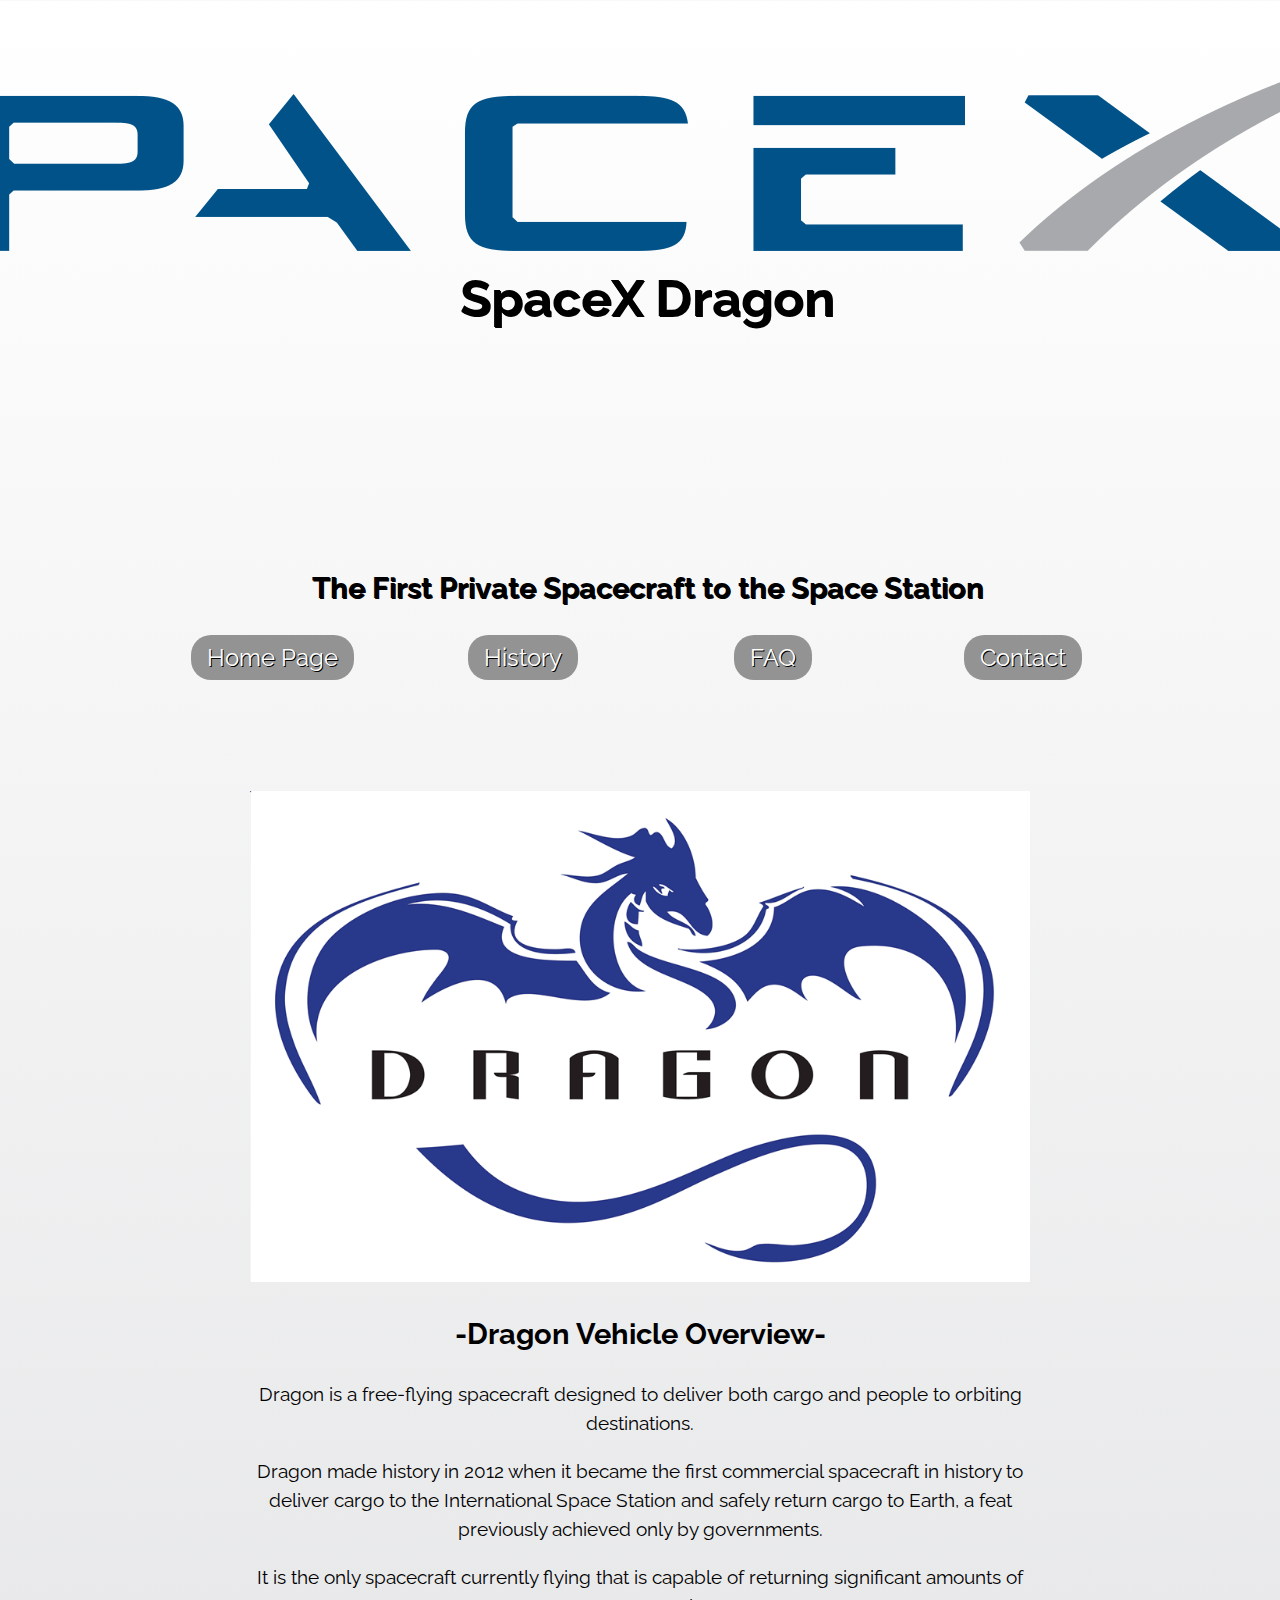
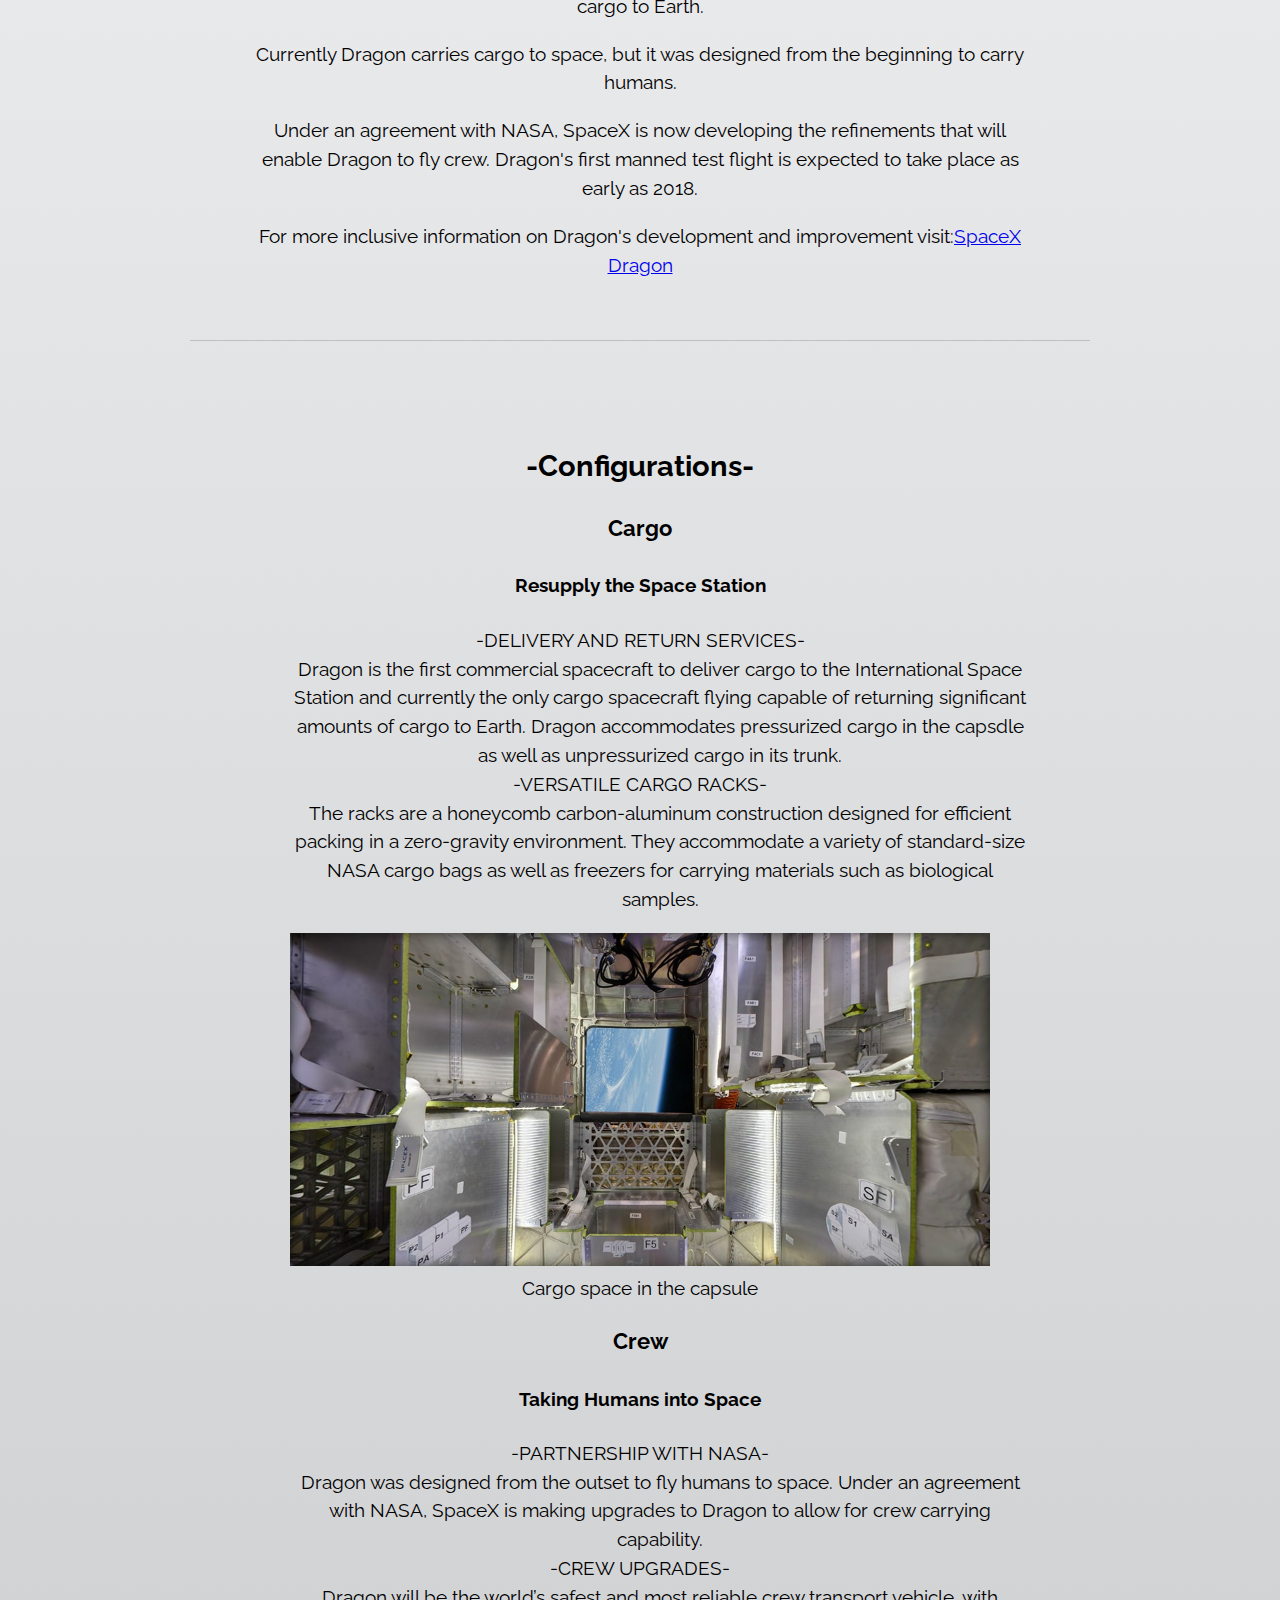
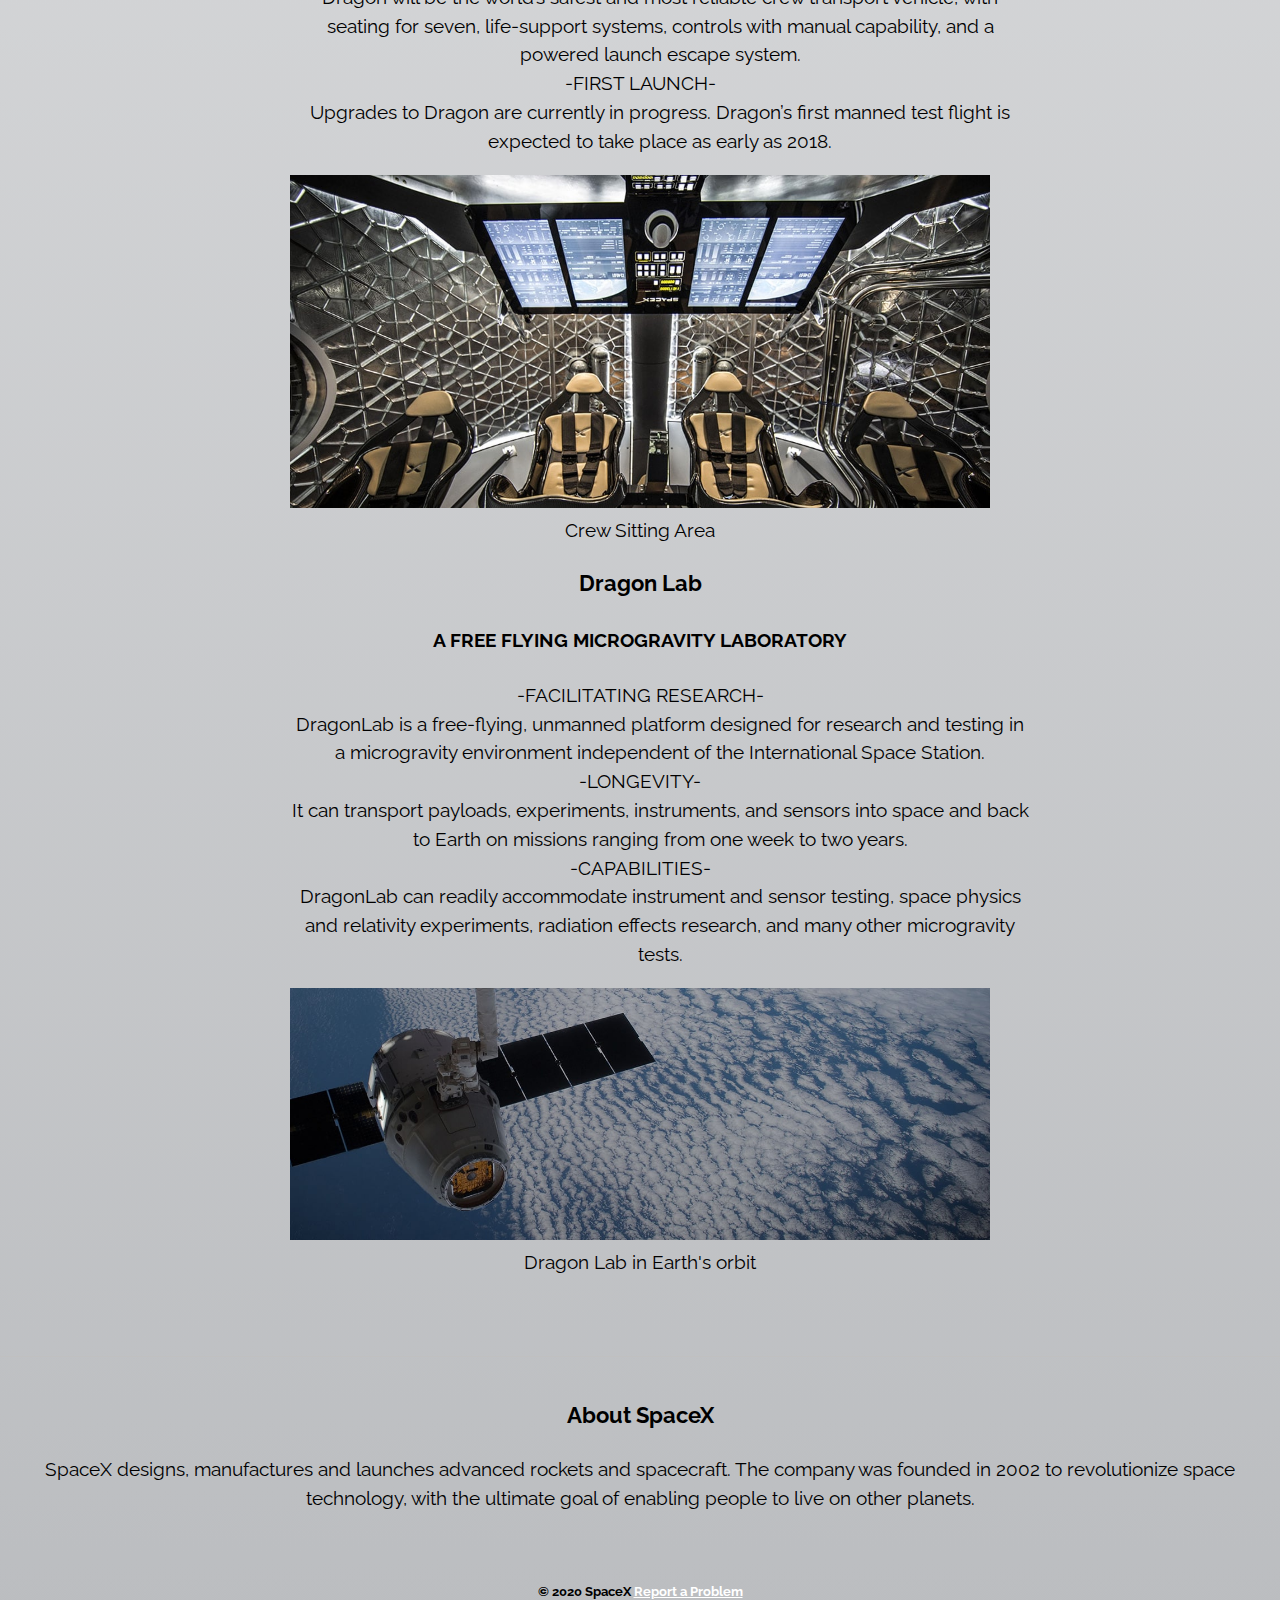
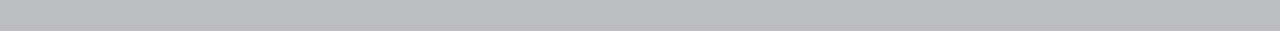
<file: dragon-v2/index.html>
<!DOCTYPE html>
<html lang="en">

<head>
  <title>SpaceX Dragon</title>
  <meta charset="UTF-8" />
  <meta name="description" content="SpaceX designs, manufactures and launches advanced rockets and spacecraft. Space, Rocket, Launch, Technology, Elon Musk"/>
  <meta name="author" content="Baker Rodgers" />
  <meta name="robots" content="noindex"/>
  <link rel="preconnect" href="https://fonts.gstatic.com">
  <link href="https://fonts.googleapis.com/css2?family=Raleway:wght@300&display=swap" rel="stylesheet">
  <link href="assets/css/style.css" rel="stylesheet"  type="text/css" />
</head>

<body>
  <header class="primary">
    <h1>SpaceX Dragon</h1>
    <h2>The First Private Spacecraft to the Space Station</h2>
    <nav role="navigation">
      <ul>
        <li><a href="index.html">Home Page</a></li>
        <li><a href="history.html">History</a></li>
        <li><a href="faq.html">FAQ</a></li>
        <li><a href="contact.html">Contact</a></li>
      </ul>
    </nav>
  </header>
  <section id="content" class="container">
    <img src="assets/img/dragon-logo.png" alt="Dragon Logo"/>
    <h2>-Dragon Vehicle Overview-</h2>
    <p>Dragon is a free-flying spacecraft designed to deliver both cargo and people to orbiting destinations.</p>
    <p>Dragon made history in 2012 when it became the first commercial spacecraft in history to deliver cargo to the International Space Station and safely return cargo to Earth, a feat previously achieved only by governments.</p>
    <p>It is the only spacecraft currently flying that is capable of returning significant amounts of cargo to Earth.</p>
    <p>Currently Dragon carries cargo to space, but it was designed from the beginning to carry humans. </p>
    <p>Under an agreement with NASA, SpaceX is now developing the refinements that will enable Dragon to fly crew. Dragon's first manned test flight is expected to take place as early as 2018.</p>
    <p>For more inclusive information on Dragon's development and improvement visit:<a href="https://www.spacex.com/vehicles/dragon/">SpaceX Dragon</a></p>
  </section>
  <section id="configs" class="container">
      <h2>-Configurations-</h2>
    <header>
    <h3>Cargo</h3>
    <h4>Resupply the Space Station</h4>
    <dl>
       <dt>-DELIVERY AND RETURN SERVICES-</dt> 
       <dd>Dragon is the first commercial spacecraft to deliver cargo to the International Space Station and currently the only cargo spacecraft flying capable of returning significant amounts of cargo to Earth. Dragon accommodates pressurized cargo in the capsdle as well as unpressurized cargo in its trunk.</dd> 
       <dt>-VERSATILE CARGO RACKS-</dt> 
       <dd>The racks are a honeycomb carbon-aluminum construction designed for efficient packing in a zero-gravity environment. They accommodate a variety of standard-size NASA cargo bags as well as freezers for carrying materials such as biological samples.</dd> 
    </dl>
    </header>
      <header>
        <figure>
          <img src="assets/img/cargo.jpg" alt="Cargo space in the capsule"/>
          <figcaption>Cargo space in the capsule</figcaption>
          </figure>
        <h3>Crew</h3>
        <h4>Taking Humans into Space</h4>
      <dl>
        <dt>-PARTNERSHIP WITH NASA-</dt>
        <dd>Dragon was designed from the outset to fly humans to space. Under an agreement with NASA, SpaceX is making upgrades to Dragon to allow for crew carrying capability.</dd>
        <dt>-CREW UPGRADES-</dt> 
        <dd>Dragon will be the world’s safest and most reliable crew transport vehicle, with seating for seven, life-support systems, controls with manual capability, and a powered launch escape system.</dd> 
        <dt>-FIRST LAUNCH-</dt> 
        <dd>Upgrades to Dragon are currently in progress. Dragon’s first manned test flight is expected to take place as early as 2018.</dd> 
      </dl>
      </header>
      <header>
        <figure>
        <img src="assets/img/crew.jpg" alt="Crew seating" />
          <figcaption>Crew Sitting Area</figcaption>
        </figure>
        <h3>Dragon Lab</h3>
        <h4>A FREE FLYING MICROGRAVITY LABORATORY</h4>
       <dl>
          <dt>-FACILITATING RESEARCH-</dt> 
          <dd>DragonLab is a free-flying, unmanned platform designed for research and testing in a microgravity environment independent of the International Space Station.</dd> 
          <dt>-LONGEVITY-</dt> 
          <dd>It can transport payloads, experiments, instruments, and sensors into space and back to Earth on missions ranging from one week to two years.</dd> 
          <dt>-CAPABILITIES-</dt> 
          <dd>DragonLab can readily accommodate instrument and sensor testing, space physics and relativity experiments, radiation effects research, and many other microgravity tests.</dd> 
       </dl>
       <figure>
          <img src="assets/img/lab.jpg" alt="Dragon Lab" />
          <figcaption>Dragon Lab in Earth's orbit</figcaption>
        </figure>
      </header>
  </section>
  <section id="about" class="continer">
    <h3>About SpaceX</h3>
    <p>SpaceX designs, manufactures and launches advanced rockets and spacecraft. The company was founded in 2002 to revolutionize space technology, with the ultimate goal of enabling people to live on other planets.</p>
  </section>
        
  
  <footer id="colophon">
    <h6>&copy; 2020 SpaceX <a href="cbrodgers@ualr.edu">Report a Problem</a></h6>
  </footer>
</body>

</html>
</file>
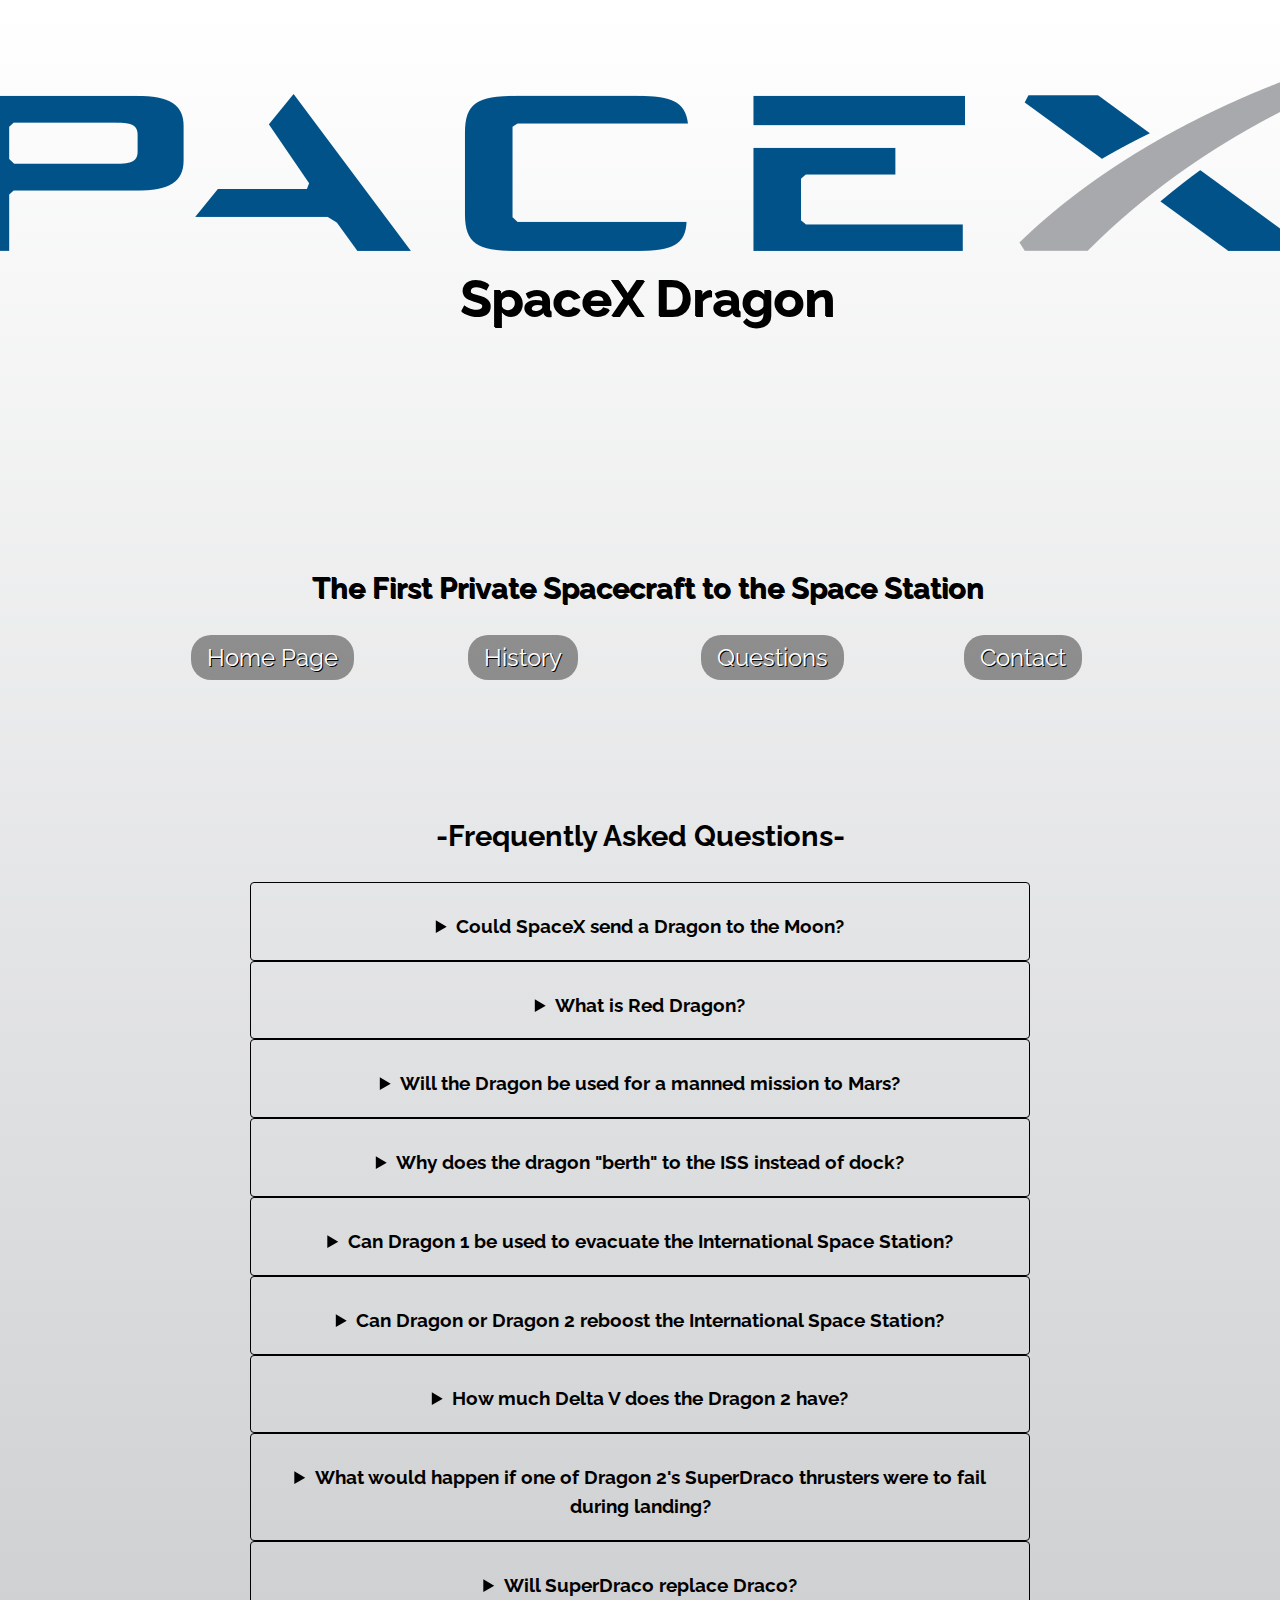
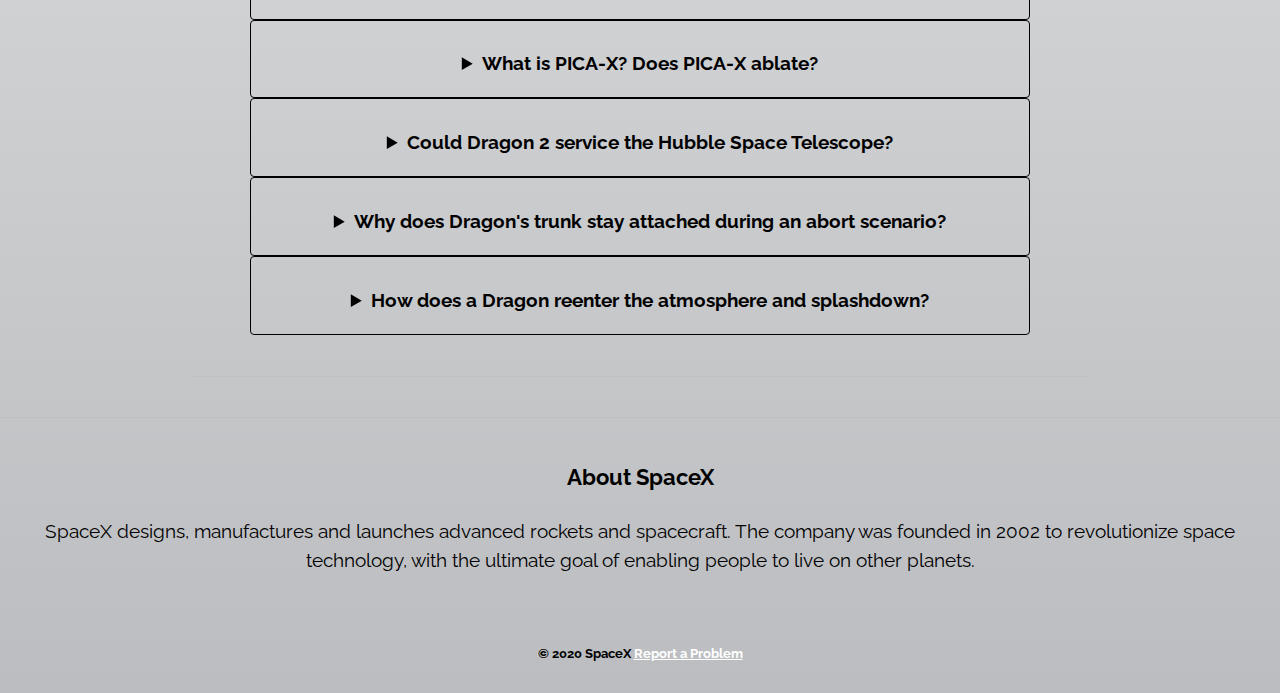
<file: dragon-v2/faq.html>
<!DOCTYPE html>
<html lang="en">

<head>
  <title>SpaceX Dragon</title>
  <meta charset="UTF-8" />
  <meta name="description" content="SpaceX designs, manufactures and launches advanced rockets and spacecraft.Space, Rocket, Launch, Technology, Elon Musk"/>
  <meta name="author" content="Baker Rodgers" />
  <meta name="robots" content="noindex"/>
  <link rel="preconnect" href="https://fonts.gstatic.com">
  <link href="https://fonts.googleapis.com/css2?family=Raleway:wght@300&display=swap" rel="stylesheet">
  <link href="assets/css/style.css" rel="stylesheet"  type="text/css" />
</head>

<body>
  <header class="primary">
    <h1>SpaceX Dragon</h1>
    <h2>The First Private Spacecraft to the Space Station</h2>
    <nav role="navigation">
      <ul>
        <li><a href="index.html">Home Page</a></li>
        <li><a href="history.html">History</a></li>
        <li><a href="faq.html">Questions</a></li>
        <li><a href="contact.html">Contact</a></li>
      </ul>
    </nav>
  </header>
  <section id="content" class="container">
    <h2>-Frequently Asked Questions-</h2>
    <details>
    <summary>Could SpaceX send a Dragon to the Moon?</summary>
    The Dragon could easily be sent to lunar orbit, but would not be able to land. The Falcon Heavy can throw about 16,000 kilograms (when configured to be expendable) on a trans-lunar injection orbit, so it can send a Dragon 2 capsule to the moon with quite a lot of margin. However, in order to land on a surface you need to slow down from orbital velocity, which requires you to change your velocity by a certain amount (which is called your ∆V, literally "change in velocity"). Dragon 2 carries only a small amount of propellant and can only deliver a small amount of ∆V because of that. The exact amount is less than 500m/s, which doesn't come close to the ~1870 m/s needed to land on the moon. It may be possible to do it with two FH launches but that would require additional technology development.
</details>
    <details> 
    <summary>What is Red Dragon?</summary>
    Red Dragon is a proposed NASA/SETI Institute mission to send a modified Dragon capsule atop a Falcon Heavy to the Martian surface. The mission would be an unmanned scientific lander, and the heaviest object ever to be placed on Mars - it alone could carry an additional 2 metric tons of cargo and equipment down to the surface. There have been no official announcements about the mission from SpaceX as the mission design architecture is not managed by them, and there is currently no indication that the project will be funded.
    </details>
    <details> 
    <summary>Will the Dragon be used for a manned mission to Mars?</summary>
    No. Dragon is too cramped, and would need significant improvements in the life support system to last throughout the long journey. Elon Musk himself has stated that Dragon 2 can support seven astronauts for "several days".
    </details>
    <details> 
    <summary>Why does the dragon "berth" to the ISS instead of dock?</summary>
    The current version of Dragon physically cannot dock, and can only berth. This is because it has a Common Berthing Mechanism (CBM) port, and not a NASA Docking System (NDS) port. The advantage of the CBM is that it's 50 inch (1270 mm) in diameter, whereas the NDS is only a 800 mm (31.5 inches) wide. The disadvatage of berthing is that it's a tedious process whereby astronauts carefully maneuver the capsule into place using Canadarm, and then physically bolt the CBM ports together. To unberth, the reverse must occur. Docking by contrast is autonomous, and much faster in both directions.
    </details>
    <details> 
    <summary>Can Dragon 1 be used to evacuate the International Space Station?</summary>
    The Dragon 1 would make a very poor lifeboat for the ISS. The CRS Dragon does not dock, instead it "berths" to the ISS - this is not automated/machine controlled. Berthing is a tedious process whereby astronauts carefully maneuver the capsule into place using Canadarm, and then physically bolt the CBM ports together. To unberth, the reverse must occur. It is a very slow process; far too slow for a quick escape. There are two Soyuzes attached to Station that are always there and ready to at a moments notice, so it is difficult to imagine a scenario where you'd have to use Dragon as a escape pod... In addition, on top of providing a slow evacuation, the Dragon is only there a month at a time, once every ~6 months or so, has no seats, and is likely to be (at least partially) filled with cargo.
    </details>
    <details> 
    <summary>Can Dragon or Dragon 2 reboost the International Space Station?</summary>
    In all likelihood, no. There are lots of reasons why this would not work: Dragon does not carry enough fuel to reboost the station, the SuperDraco engines are far too powerful, the docking ports Dragon use are incapable of handling the force, the Dragon would not be firing through the station's center of mass, and the Dragon does not have the necessary connections to provide station Guidance, Navigation, & Control. Current solutions to reboosting work perfectly fine. Using Dragon would be too complicated and requires too much effort, whereas current solutions of reboosting the ISS are perfectly capable of doing so without modification.
    </details>
    <details> 
    <summary>How much Delta V does the Dragon 2 have?</summary>
    According to Hans Koenigsmann at the Dragon Pad Abort press conference, the Dragon 2 weighs 21000 lbs (9525 kg), 3500 lbs (1588 kg) of which is propellant. Assuming the SuperDracos have an specific impulse of 235 s, that means the total delta-v of the Dragon 2 is 420 m/s.
    </details>
    <details> 
    <summary>What would happen if one of Dragon 2's SuperDraco thrusters were to fail during landing?</summary>
    Dragon 2 can lose up to two of its eight SuperDraco thrusters without any problems. The engines will be test-fired at a certain height to check everything as it descends towards landing, should there be a problem parachutes will be deployed, and the craft will splash down in the Atlantic Ocean. There is no chance of a parachute landing on land in this case because the thrusters are required to actively control the vehicle to make sure it descends over land.
    </details>
    <details> 
    <summary>Will SuperDraco replace Draco?</summary>
    No they won't, as they are designed for entirely different applications. Draco engines have a thrust of 400 N and are used for in-orbit manouvering, orbit adjustments, fine guidance, orientation, and deorbiting. SuperDraco engines put out 73,000 N of thrust, that makes them 182.5 times more powerful. In fact, a single SuperDraco engine is more powerful than the Kestrel upper stage engine of Falcon 1. Firing these in proximity to the ISS would likely obliterate the station.
Even though they can throttle down to 20% (making them merely 36.5 times as powerful as a Draco), to maintain a steady attitude, you'd likely have to fire at least another engine on the opposite side simultaneously.
    </details>
    <details> 
    <summary>What is PICA-X? Does PICA-X ablate?</summary>
    PICA stands for 'Phenolic Impregnated Carbon Ablator', and yes it does. It was the material used to coat the Stardust capsule that returned to Earth from interplanetary velocities in 2006, and was patented by NASA in the 1990's for use on the mission as no other heatshield material would be able to withstand the extreme heat and speeds that the mission heatshield would be required to handle (70% faster than the Space Shuttle, faster than Apollo). Ablative heatshields work by allowing small amounts of the heatshield material to evaporate in the extreme heat of reentry, which counter-intuitively protects the heatshield structure and capsule by directing the heat into the evaporated material, rather than the heatshield proper.
SpaceX improved on this heatshield design by producing PICA-X, which is both easier and cheaper to manufacture, and also ablates less significantly, allowing for more reuse. PICA-X versions 1 & 2 have been used on Dragon CRS missions to the ISS. Dragon 2 employs PICA-X version 3, which ablates even less. Because of the PICA heritage, SpaceX claim a capsule equipped with PICA-X can be reused from Lunar or Martian velocities "dozens of times" before requiring replacement.
    </details>
    <details> 
    <summary>Could Dragon 2 service the Hubble Space Telescope?</summary>
    Technically, yes. But economically, it isn't feasible. The problem of the absence of an airlock can be solved by simply venting the entire cabin. That's how it was done in Gemini and Apollo. But in reality, it's not practical. It would be cheaper to build and launch a new Hubble than to design and build the needed extra hardware to now service it. As a bonus, you'd get a lot better telescope as Hubble hardware is fairly ancient by modern standards.
    </details>
    <details> 
    <summary>Why does Dragon's trunk stay attached during an abort scenario?</summary>
    Because the Dragon capsule (and all other capsule-shaped spacecraft) naturally want to fly heatshield-first. This is a good property during reentry, but not so good when you're travelling at Mach 1.5 on top of a rocket and need to abort. The trunk, with its fins and its large aerodynamic surface area behind the center of mass of the vehicle, prevents the Dragon capsule from flipping around immediately after an abort. In the pad abort video, the Dragon capsule flips around immediately after the trunk is separated from the capsule.
    </details>
    <details> 
    <summary>How does a Dragon reenter the atmosphere and splashdown? </summary>
    First: the deorbit phase starts. The Dragon coasts away from the station to prevent damage to the station from its thrusters. Once it has reached a safe distance, it fires its Draco thrusters, each capable of 400 newtons of thrust, in a sequence to ensure the Dragon enters the atmosphere at the correct angle to reenter safely with the least stress on the PICA heat shield. This deorbit burn takes seven minutes to execute.
Second: the reentry phase begins. The Dragon's trunk is jettisoned; it's not designed to withstand the heat and forces of reentry and so burns up and is destroyed in the upper atmosphere. The Dragon then orients itself to point its heatshield forwards, but at a slight angle; since the Dragon is loaded asymmetrically prior to its release from the ISS, the capsule can be rotated along its axis, acting like a weak wing, to adjust its trajectory and fine-tune its landing position.
Third: the landing phase begins. When the Dragon reaches an altitude of 13.7 km, two small parachutes called "drogue chutes" are deployed. These slow down the Dragon capsule and ensure full deployment of the three main parachutes. After the three main parachutes deployed, they slow the Dragon to about 5 m/s at sea level for splashdown. Much like the Apollo capsule, the Dragon is able to land with two parachutes in the event of an anomaly with a third parachute.
    </details>
  </section>



  <section id="about" class="continer">
    <h3>About SpaceX</h3>
    <p>SpaceX designs, manufactures and launches advanced rockets and spacecraft. The company was founded in 2002 to revolutionize space technology, with the ultimate goal of enabling people to live on other planets.</p>
  </section>
        
  
  <footer id="colophon">
    <h6>&copy; 2020 SpaceX <a href="cbrodgers@ualr.edu">Report a Problem</a></h6>
  </footer>
</body>

</html>
</file>
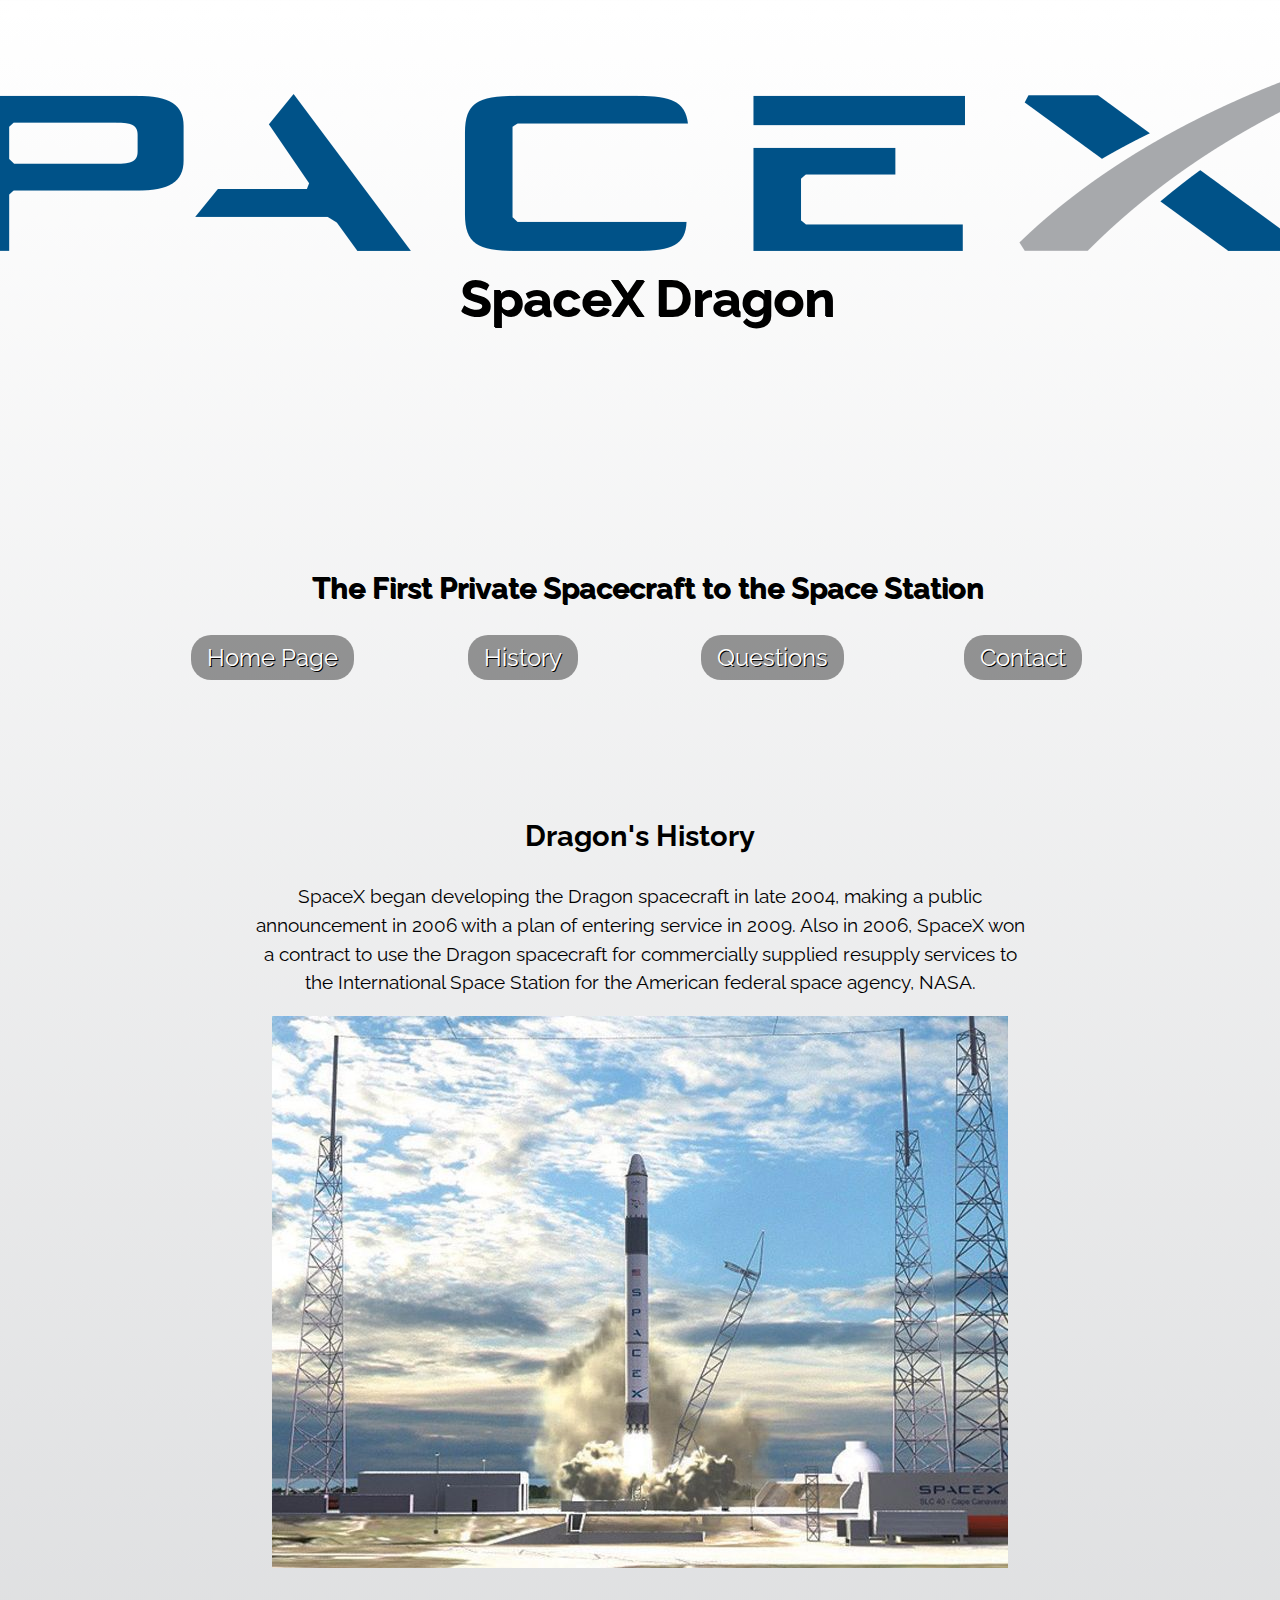
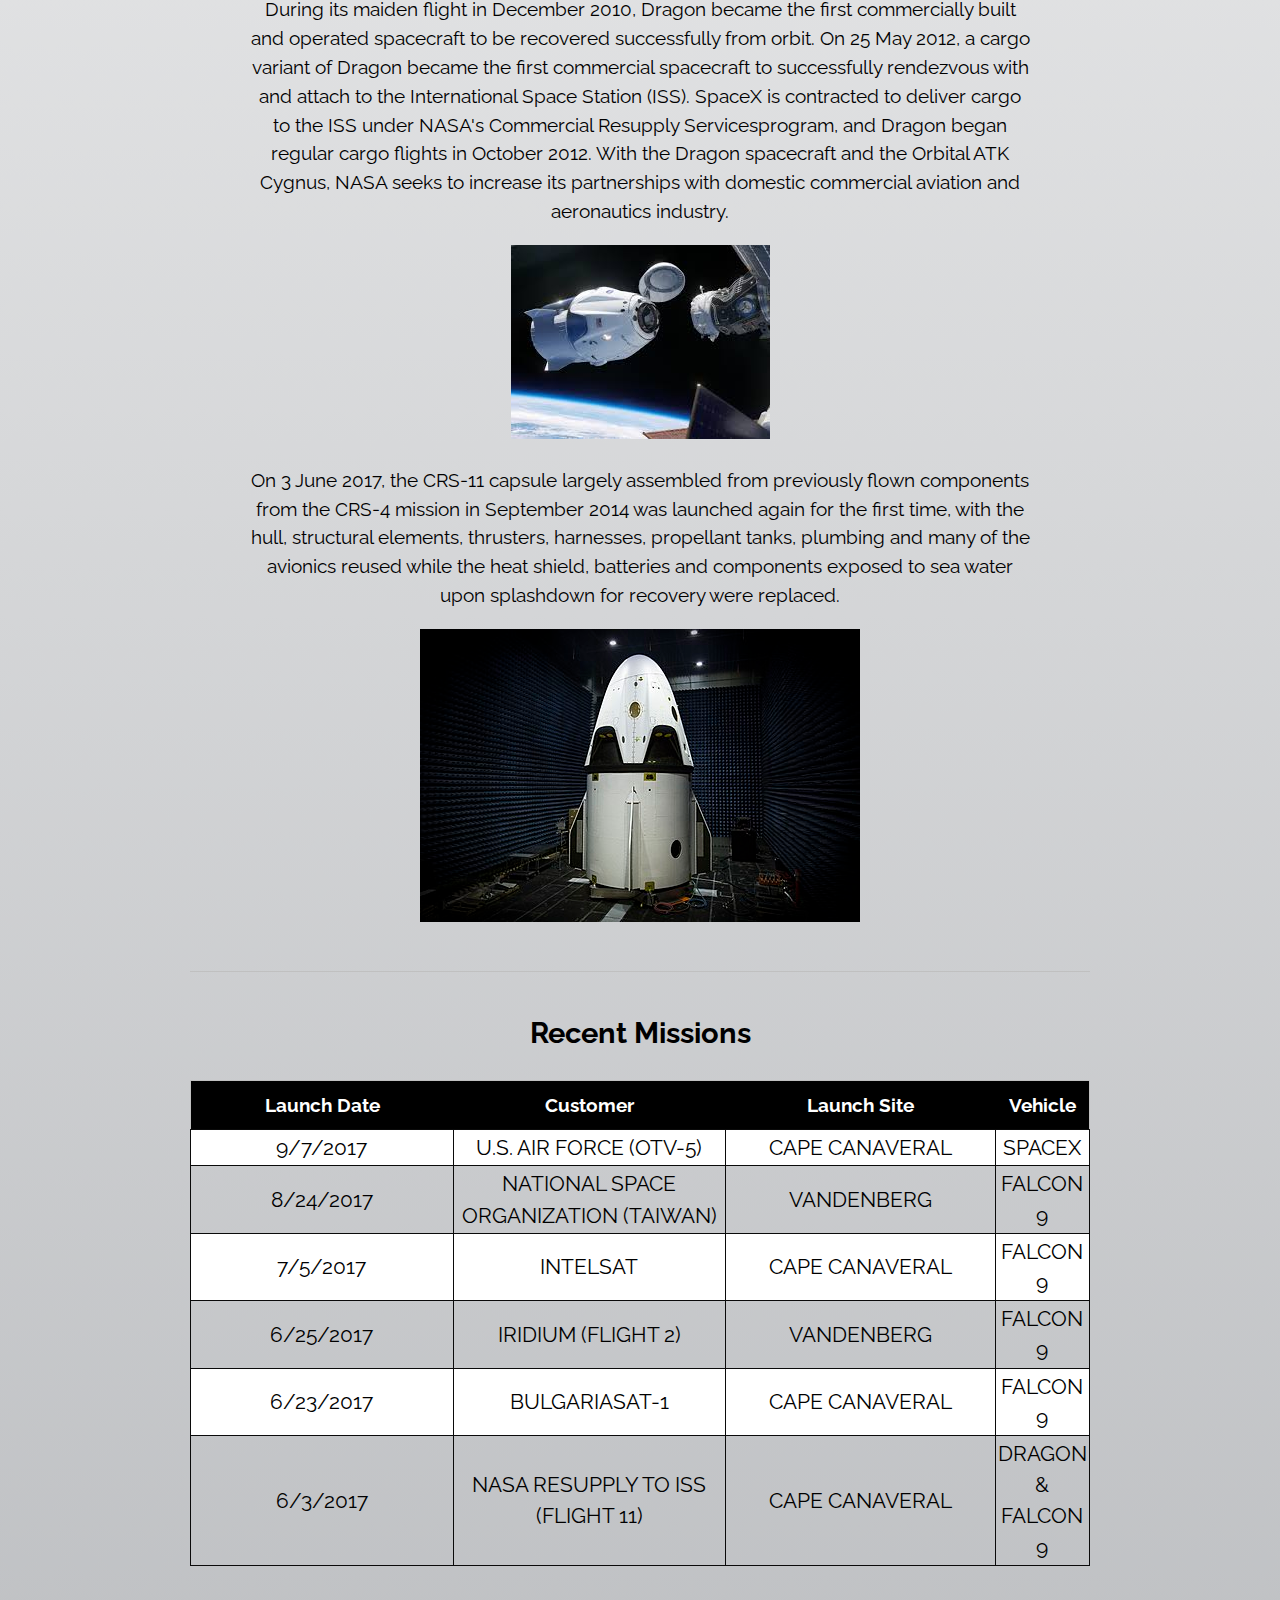
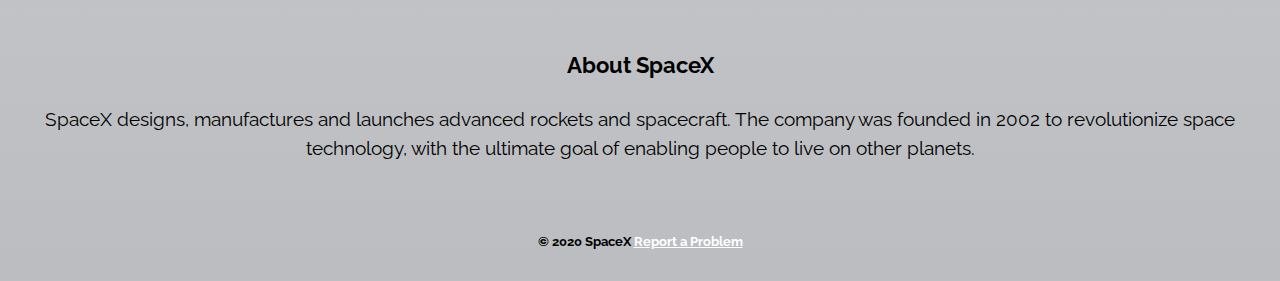
<file: dragon-v2/history.html>
<!DOCTYPE html>
<html lang="en">

<head>
  <title>SpaceX Dragon</title>
  <meta charset="UTF-8" />
  <meta name="description" content="SpaceX designs, manufactures and launches advanced rockets and spacecraft.Space, Rocket, Launch, Technology, Elon Musk"/>
  <meta name="author" content="Baker Rodgers" />
  <meta name="robots" content="noindex"/>
  <link rel="preconnect" href="https://fonts.gstatic.com">
  <link href="https://fonts.googleapis.com/css2?family=Raleway:wght@300&display=swap" rel="stylesheet">
  <link href="assets/css/style.css" rel="stylesheet"  type="text/css" />
</head>

<body>
  <header class="primary">
    <h1>SpaceX Dragon</h1>
    <h2>The First Private Spacecraft to the Space Station</h2>
    <nav role="navigation">
      <ul>
        <li><a href="index.html">Home Page</a></li>
        <li><a href="history.html">History</a></li>
        <li><a href="faq.html">Questions</a></li>
        <li><a href="contact.html">Contact</a></li>
      </ul>
    </nav>
  </header>
  <section id="content" class="container">
    <h2>Dragon's History</h2>
    <p>SpaceX began developing the Dragon spacecraft in late 2004, making a public announcement in 2006 with a plan of entering service in 2009. Also in 2006, SpaceX won a contract to use the Dragon spacecraft for commercially supplied resupply services to the International Space Station for the American federal space agency, NASA.
</p><img src="assets/img/launch.jpg"  alt="Dragon Launch"/>
    <p>During its maiden flight in December 2010, Dragon became the first commercially built and operated spacecraft to be recovered successfully from orbit. On 25 May 2012, a cargo variant of Dragon became the first commercial spacecraft to successfully rendezvous with and attach to the International Space Station (ISS). SpaceX is contracted to deliver cargo to the ISS under NASA's Commercial Resupply Servicesprogram, and Dragon began regular cargo flights in October 2012.  With the Dragon spacecraft and the Orbital ATK Cygnus, NASA seeks to increase its partnerships with domestic commercial aviation and aeronautics industry. </p>
    <img src="assets/img/dragondock.jpg"  alt="Dragon Docks with ISS"/>
    <p>On 3 June 2017, the CRS-11 capsule largely assembled from previously flown components from the CRS-4 mission in September 2014 was launched again for the first time, with the hull, structural elements, thrusters, harnesses, propellant tanks, plumbing and many of the avionics reused while the heat shield, batteries and components exposed to sea water upon splashdown for recovery were replaced.</p>
    <img src="assets/img/dragon-exterior.jpg"  alt="Dragon Exterior Cabin View"/>
  </section>
  <section id="table" class="container">
     <h2>Recent Missions</h2>
     <table>
        <tr>
        <th scope="col">Launch Date</th>
        <th scope="col">Customer</th>
        <th scope="col">Launch Site</th>
        <th scope="col">Vehicle</th>
      </tr>
    <tr>
      <td>9/7/2017</td>
      <td>U.S. AIR FORCE (OTV-5)</td>
      <td>CAPE CANAVERAL</td>
      <td>SPACEX</td>
    </tr>
    <tr>
      <td>8/24/2017</td>
      <td>NATIONAL SPACE ORGANIZATION (TAIWAN)</td>
      <td>VANDENBERG</td>
      <td>FALCON 9</td>
    </tr>
    <tr>
      <td>7/5/2017</td>
      <td>INTELSAT</td>
      <td>CAPE CANAVERAL</td>
      <td>FALCON 9</td>
    </tr>
    <tr>
      <td>6/25/2017</td>
      <td>IRIDIUM (FLIGHT 2)</td>
      <td>VANDENBERG</td>
      <td>FALCON 9</td>
    </tr>
    <tr>
      <td>6/23/2017</td>
      <td>BULGARIASAT-1 </td>
      <td>CAPE CANAVERAL</td>
      <td>FALCON 9</td>
    </tr>
    <tr>
      <td>6/3/2017</td>
      <td>NASA RESUPPLY TO ISS (FLIGHT 11)</td>
      <td>CAPE CANAVERAL</td>
      <td>DRAGON & FALCON 9</td>
    </tr>
  </table>
  </section> 
  <section id="about" class="continer">
    <h3>About SpaceX</h3>
    <p>SpaceX designs, manufactures and launches advanced rockets and spacecraft. The company was founded in 2002 to revolutionize space technology, with the ultimate goal of enabling people to live on other planets.</p>
  </section>
        
  
  <footer id="colophon">
    <h6>&copy; 2020 SpaceX <a href="cbrodgers@ualr.edu">Report a Problem</a></h6>
  </footer>
</body>

</html>
</file>
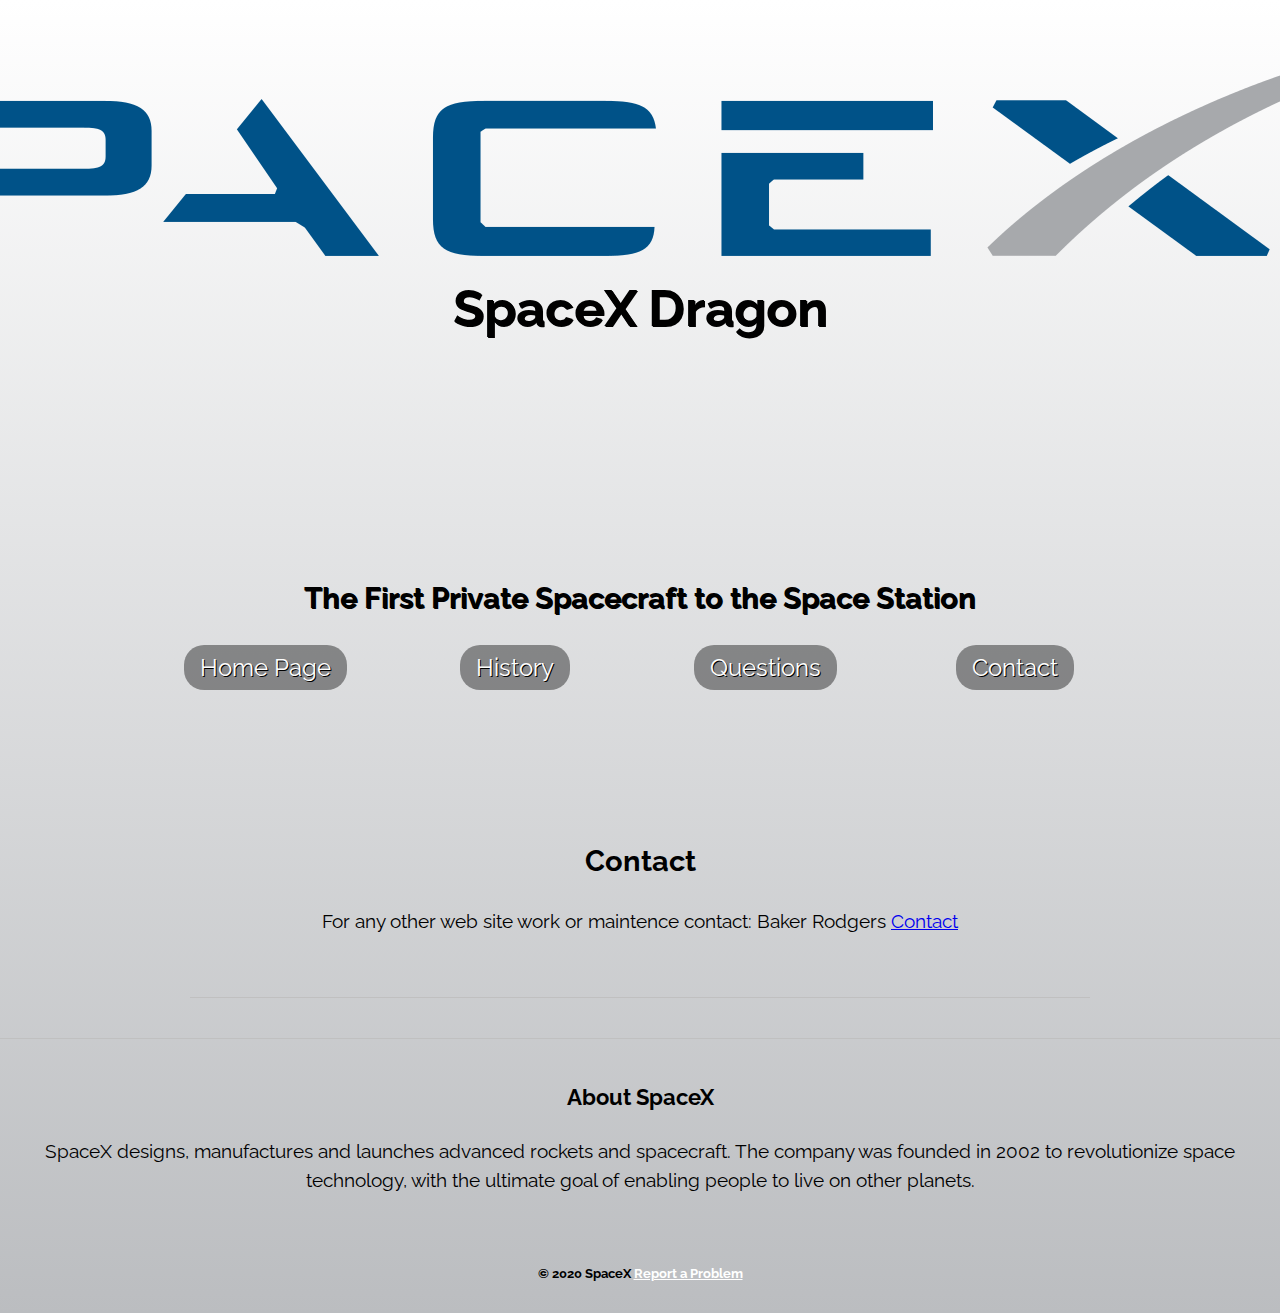
<file: dragon/contact.html>
<!DOCTYPE html>
<html lang="en">

<head>
  <title>SpaceX Dragon</title>
  <meta charset="UTF-8" />
  <meta name="description" content="SpaceX designs, manufactures and launches advanced rockets and spacecraft."/>
  <meta name="author" content="Baker Rodgers" />
  <meta name="robots" content="noindex"/>
  <link rel="preconnect" href="https://fonts.gstatic.com">
  <link href="https://fonts.googleapis.com/css2?family=Raleway:wght@300&display=swap" rel="stylesheet">
  <link href="assets/css/style.css" rel="stylesheet"  type="text/css" />
</head>

<body>
  <header class="primary">
    <h1>SpaceX Dragon</h1>
    <h2>The First Private Spacecraft to the Space Station</h2>
    <nav role="navigation">
      <ul>
        <li><a href="index.html">Home Page</a></li>
        <li><a href="history.html">History</a></li>
        <li><a href="faq.html">Questions</a></li>
        <li><a href="contact.html">Contact</a></li>
      </ul>
    </nav>
  </header>
  <section id="content" class="container">
    <h2>Contact</h2>
  <p>For any other web site work or maintence contact: Baker Rodgers <a href="cbrodgers@ualr.edu">Contact</a></p>
  
  </section>
  
  
  <section id="about" class="continer">
    <h3>About SpaceX</h3>
    <p>SpaceX designs, manufactures and launches advanced rockets and spacecraft. The company was founded in 2002 to revolutionize space technology, with the ultimate goal of enabling people to live on other planets.</p>
  </section>
        
  
  <footer id="colophon">
    <h6>&copy; 2020 SpaceX <a href="cbrodgers@ualr.edu">Report a Problem</a></h6>
  </footer>
</body>

</html>
</file>
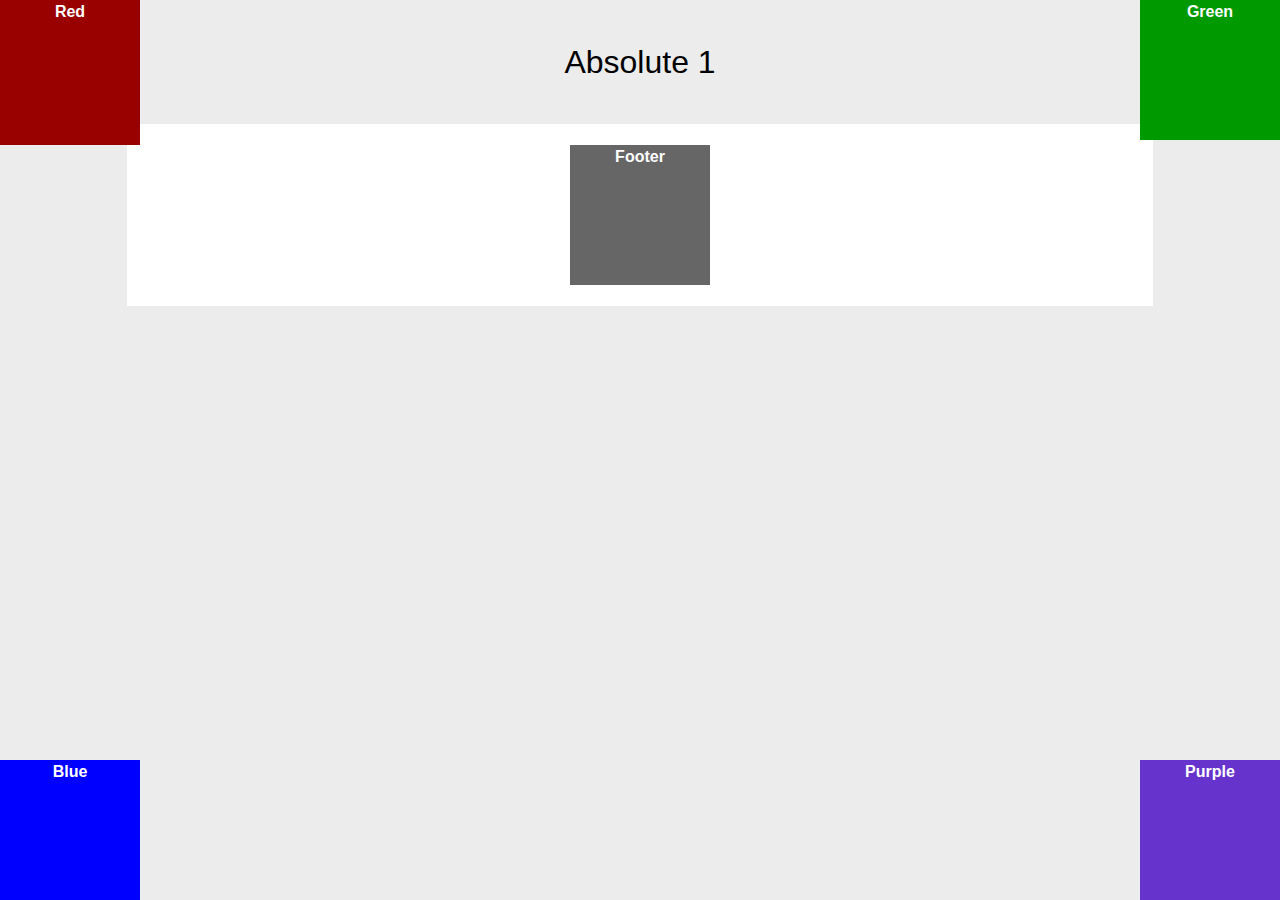
<file: positioning-lab/absolute-1.html>
<!DOCTYPE html>
<html lang="en">
<head>
<meta charset="UTF-8" />
<title>Positioning Lab</title>
<style type="text/css">
* {
	margin: 0px;
	padding: 0px;
}
body {
	background-color: #ECECEC;
	font-weight: bold;
	font-family: Tahoma, Geneva, sans-serif;
	color: #FFF;
	text-align: center;
	line-height: 24px;
}
#wrapper {
	background-color: #FFF;
	border-top-width: 1px;
	border-right-width: 1px;
	border-bottom-width: 1px;
	border-left-width: 1px;
	border-top-style: solid;
	border-right-style: solid;
	border-bottom-style: solid;
	border-left-style: solid;
	width: 80vw;
	margin-right: auto;
	margin-left: auto;
}
#red {
	background-color: #900;
	position:absolute;
	width:140px;
	height:145px;
	top:0;
	left:0;
	
}
#green {
	background-color: #090;
	position:absolute;
	width:140px;
	height:140px;
	top:0;
	right:0;
}
#blue {
	background-color: #00F;
	position:absolute;
	width:140px;
	height:140px;
	bottom:0;
	left:0;
	
}
#purple {
	background-color: #63C;
	position:absolute;
	width:140px;
	height:140px;
	bottom:0;
	right:0;

}
#footer {
	background-color: #666;
	width:140px;
	height:140px;
	margin:20px auto;
	
}
h1 {
	color: #000;
	font-weight: normal;
	padding: 50px;
}
</style>
</head>

<body>
<h1>Absolute 1</h1>
<div id="wrapper">
  <div id="red">Red</div>
  <div id="green">Green</div>
  <div id="blue">Blue</div>
  <div id="purple">Purple</div>
  <div id="footer">Footer</div>
</div>
</body>
</html>
</file>
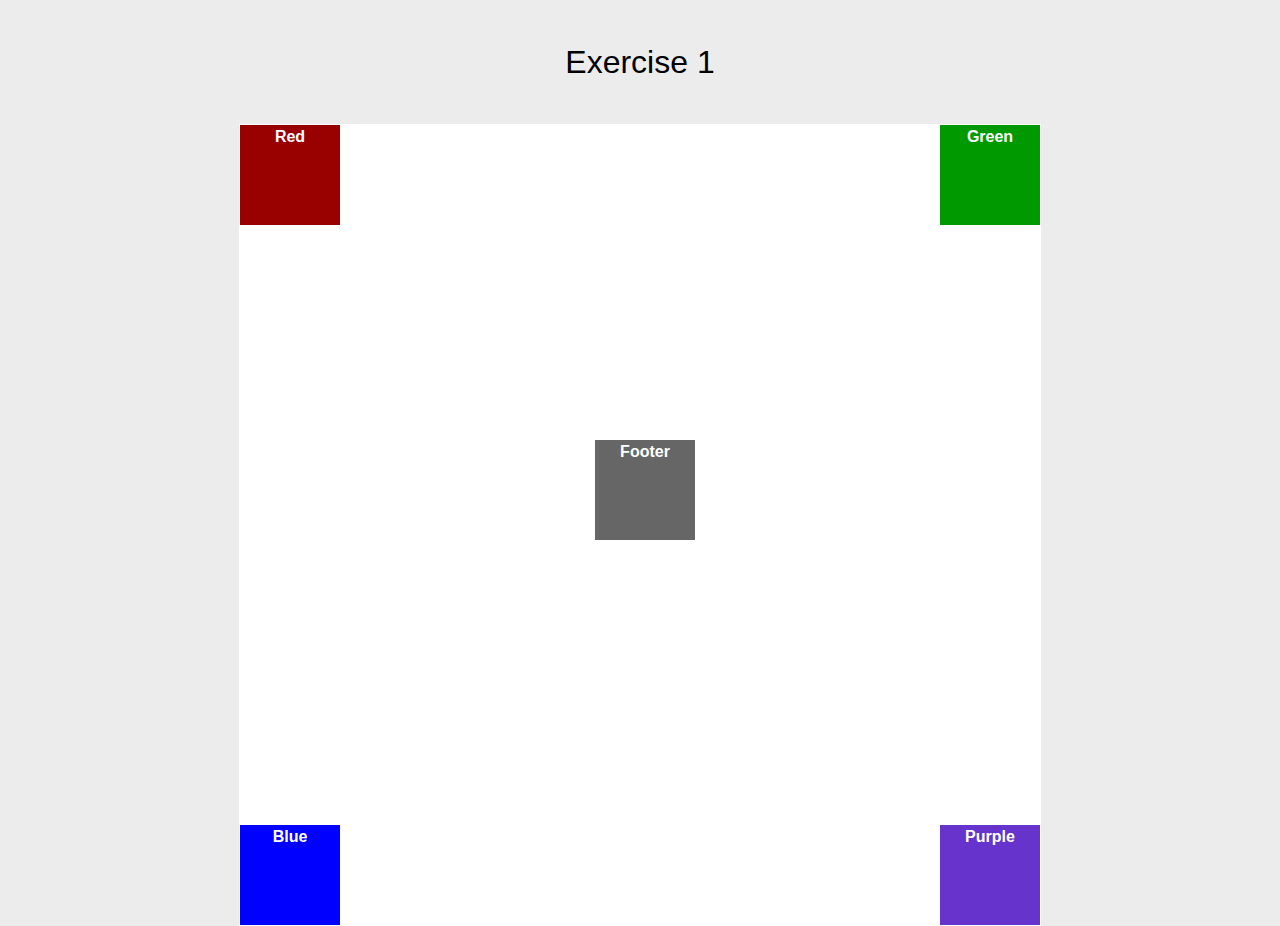
<file: positioning-lab/absolute-2.html>
<!DOCTYPE html>
<html lang="en">
<head>
<meta charset="UTF-8" />
<title>Positioning Lab</title>
<style type="text/css">
* {
	margin: 0px;
	padding: 0px;
}
body {
	background-color: #ECECEC;
	font-weight: bold;
	font-family: Tahoma, Geneva, sans-serif;
	color: #FFF;
	text-align: center;
	line-height: 24px;
}
#wrapper {
	background-color: #FFF;
	border-top-width: 1px;
	border-right-width: 1px;
	border-bottom-width: 1px;
	border-left-width: 1px;
	border-top-style: solid;
	border-right-style: solid;
	border-bottom-style: solid;
	border-left-style: solid;
	width: 800px;
	height:800px;
	margin-right: auto;
	margin-left: auto;
	position:relative;
	
}
#red {
	background-color: #900;
	position:absolute;
	width:100px;
	height:100px;
	top:0;
	left:0;
	
}
#green {
	background-color: #090;
	position:absolute;
	width:100px;
	height:100px;
	top:0;
	right:0;
	
}
#blue {
	background-color: #00F;
	position:absolute;
	width:100px;
	height:100px;
	bottom:0;
	left:0;
	
}
#purple {
	background-color: #63C;
	position:absolute;
	width:100px;
	height:100px;
	bottom:0;
	right:0;
}
#footer {
	background-color: #666;
	position:absolute;
	width:100px;
	height:100px;
	top:50%;
	left:50%;
	margin-top: -60px;
	margin-left: -60px;
	left:415px;
	top:375px;
	
}
h1 {
	color: #000;
	font-weight: normal;
	padding: 50px;
}
</style>
</head>

<body>
<h1>Exercise 1</h1>
<div id="wrapper">
  <div id="red">Red</div>
  <div id="green">Green</div>
  <div id="blue">Blue</div>
  <div id="purple">Purple</div>
  <div id="footer">Footer</div>
</div>
</body>
</html>
</file>
<file: dragon-v2/assets/css/style.css>
html{
    box-sizing: border-box;
}
*,
*:before,
*:after{
    box-sizing: inherit;
}

.container {
  width: 80vw;
  margin: 40px auto;
  max-width: 900px;
}

.img-right {
  float: right;
  margin: 10px 0 10px 20px;
  border: 1px solid #c0c0c0;
  padding: 5px;
}

.img-left {
  float: left;
  margin: 10px 20px 10px 0;
  border: 1px solid #c0c0c0;
  padding: 5px;
}

.img-center {
  display: block;
  margin: 20px auto;
  border: 1px solid #c0c0c0;
  padding: 5px;
}

.gallery {
	background-color: #CCC;
	width: 730px;
	margin-top: 40px;
	margin-right: auto;
	margin-left: auto;
	border: 1px solid #999;
	height: 516px;
	overflow: hidden; 
	border-radius: 4px;
}

.gallery img {
	margin: 10px;
}


.primary{
    background:url(../img/spacex-logo.png) no-repeat;
    background-position: center 5px;
    padding: 30px 50px 5px 1px;
    text-shadow: 1px 1px #000;
    text-align:center;
    width:105%;
}

img{
  max-width:100%;
  height:auto;
}

body{ 
    font-family: 'Raleway', sans-serif;
    margin:0;
    line-height:1.5;
    background:linear-gradient(to top, #BBBDC0, white);
    font-size:1.2rem;
    
}

header.primary h1{
    font-size:3.2rem;
  margin:50px auto;
  padding:180px 0px;
  align-content:center;
}

header.primary h1 a {
  text-indent:100%;
  white-space:nowrap;
}
header.primary h2{
    font-size:1.8rem;
  margin:10px auto 20px;
}

header.primary nav li {
  list-style-type: none;
  padding: 0;
  width: 20%;
}

header.primary nav ul{
  position:relative;
  display:flex;
  flex-direction:row;
  justify-content: space-around;
  padding:0;
  margin:20px auto;
  max-width: 1000px;
}

header.primary nav ul li{
  list-style-type:none;
  padding:10px;
}

header.primary nav ul li a:link, header.primary nav ul li a:visited{
  color:white;
  text-decoration:none;
  font-size:1.5rem;
  background-color:#000000;
  background-color:rgba(0,0,0,.4);
  padding: 8px 16px;
  border-radius:20px;
  transition:.8s;
} 

header.primary nav ul li a:hover, header.primary nav ul li a:active{
  background-color:rgba(0,0,0,.8);
}

#content{
 padding:40px 60px 20px 60px;
 text-align:center;
 border-bottom:1px solid #c0c0c0;
  padding-bottom:2.6rem;
}

#configs{
    padding:40px 60px 20px 60px;
 text-align:center;

}

#table{
  text-align:center;
}
table{
  width:100%;
  border:1px solid #c0c0c0;
  border-collapse:collapse;
}

table caption{
  color:#AD6807;
  padding:10px;
  font-weight:bold;
  font-size:1.6rem;
}

table tr:nth-child(even){
  background: white;
}

table th{
  background-color:black;
  color:#ffffff;
  width:33%;
  padding:10px;
}

table td{
  border:1px solid #0a0a0a;
  padding:2px;
  text-align:center;
  font-size:1.3rem;
}

details {
    border: 1px solid black;
    border-radius: 4px;
    padding: 1em 1em 0;
}

summary {
    font-weight: bold;
    margin: -.5em -.5em 0;
    padding: 1em;
}

details[open] {
    padding: 1em;
}

details[open] summary {
    border-bottom: 1px solid white;
    margin-bottom: .5em;
}


#about{
    border-top:1px solid #c0c0c0;
  padding-bottom:2.6rem;
    text-align:center;
    padding:20px 40px 20px 40px;
}


#colophon{
    text-align:center;
    font-size:1.2rem;
}

#colophon a:link,
#colophons a:visited {
  color: #fff;
}

@media screen and (max-width:690px){
  
  header.primary nav ul {
    flex-direction:column;
    max-width:400px;
    margin:0 auto;
  }
  
  header.primary nav a{
    display:block;
  }
}
</file>
<file: dragon/assets/css/style.css>
html{
    box-sizing: border-box;
}
*,
*:before,
*:after{
    box-sizing: inherit;
}

.container {
  width: 80vw;
  margin: 40px auto;
  max-width: 900px;
}

.img-right {
  float: right;
  margin: 10px 0 10px 20px;
  border: 1px solid #c0c0c0;
  padding: 5px;
}

.img-left {
  float: left;
  margin: 10px 20px 10px 0;
  border: 1px solid #c0c0c0;
  padding: 5px;
}

.img-center {
  display: block;
  margin: 20px auto;
  border: 1px solid #c0c0c0;
  padding: 5px;
}




.primary{
    background:url(../img/spacex-logo.png) no-repeat;
    background-position: center 10px;
    padding: 40px 20px 20px 20px;
    text-shadow: 1px 1px #000;
    text-align:center;
    
}

img{
  max-width:100%;
  height:auto;
}

body{ 
    font-family: 'Raleway', sans-serif;
    margin:0;
    line-height:1.5;
    background:linear-gradient(to top, #BBBDC0, white);
    font-size:1.2rem;
}

header.primary h1{
    font-size:3.2rem;
  margin:50px auto;
  padding:180px 0px;
  
}

header.primary h1 a {
  text-indent:100%;
  white-space:nowrap;
}
header.primary h2{
    font-size:1.8rem;
  margin:10px auto 20px;
}

header.primary nav li {
  list-style-type: none;
  padding: 0;
  width: 20%;
}

header.primary nav ul{
  position:relative;
  display:flex;
  flex-direction:row;
  justify-content: space-around;
  padding:0;
  margin:20px auto;
  max-width: 1000px;
}

header.primary nav ul li{
  list-style-type:none;
  padding:10px;
}

header.primary nav ul li a:link, header.primary nav ul li a:visited{
  color:white;
  text-decoration:none;
  font-size:1.5rem;
  background-color:#000000;
  background-color:rgba(0,0,0,.4);
  padding: 8px 16px;
  border-radius:20px;
  transition:.8s;
} 

header.primary nav ul li a:hover, header.primary nav ul li a:active{
  background-color:rgba(0,0,0,.8);
}

#content{
 padding:40px 60px 20px 60px;
 text-align:center;
 border-bottom:1px solid #c0c0c0;
  padding-bottom:2.6rem;
}

#configs{
    padding:40px 60px 20px 60px;
 text-align:center;

}

#table{
  text-align:center;
}
table{
  width:100%;
  border:1px solid #c0c0c0;
  border-collapse:collapse;
}

table caption{
  color:#AD6807;
  padding:10px;
  font-weight:bold;
  font-size:1.6rem;
}

table tr:nth-child(even){
  background: white;
}

table th{
  background-color:black;
  color:#ffffff;
  width:33%;
  padding:10px;
}

table td{
  border:1px solid #0a0a0a;
  padding:5px;
  text-align:center;
  font-size:1.3rem;
}

details {
    border: 1px solid black;
    border-radius: 4px;
    padding: 1em 1em 0;
}

summary {
    font-weight: bold;
    margin: -.5em -.5em 0;
    padding: 1em;
}

details[open] {
    padding: 1em;
}

details[open] summary {
    border-bottom: 1px solid white;
    margin-bottom: .5em;
}


#about{
    border-top:1px solid #c0c0c0;
  padding-bottom:2.6rem;
    text-align:center;
    padding:20px 40px 20px 40px;
}


#colophon{
    text-align:center;
    font-size:1.2rem;
}

#colophon a:link,
#colophons a:visited {
  color: #fff;
}

@media screen and (max-width:690px){
  
  header.primary nav ul {
    flex-direction:column;
    max-width:400px;
    margin:0 auto;
  }
  
  header.primary nav a{
    display:block;
  }
}
</file>
